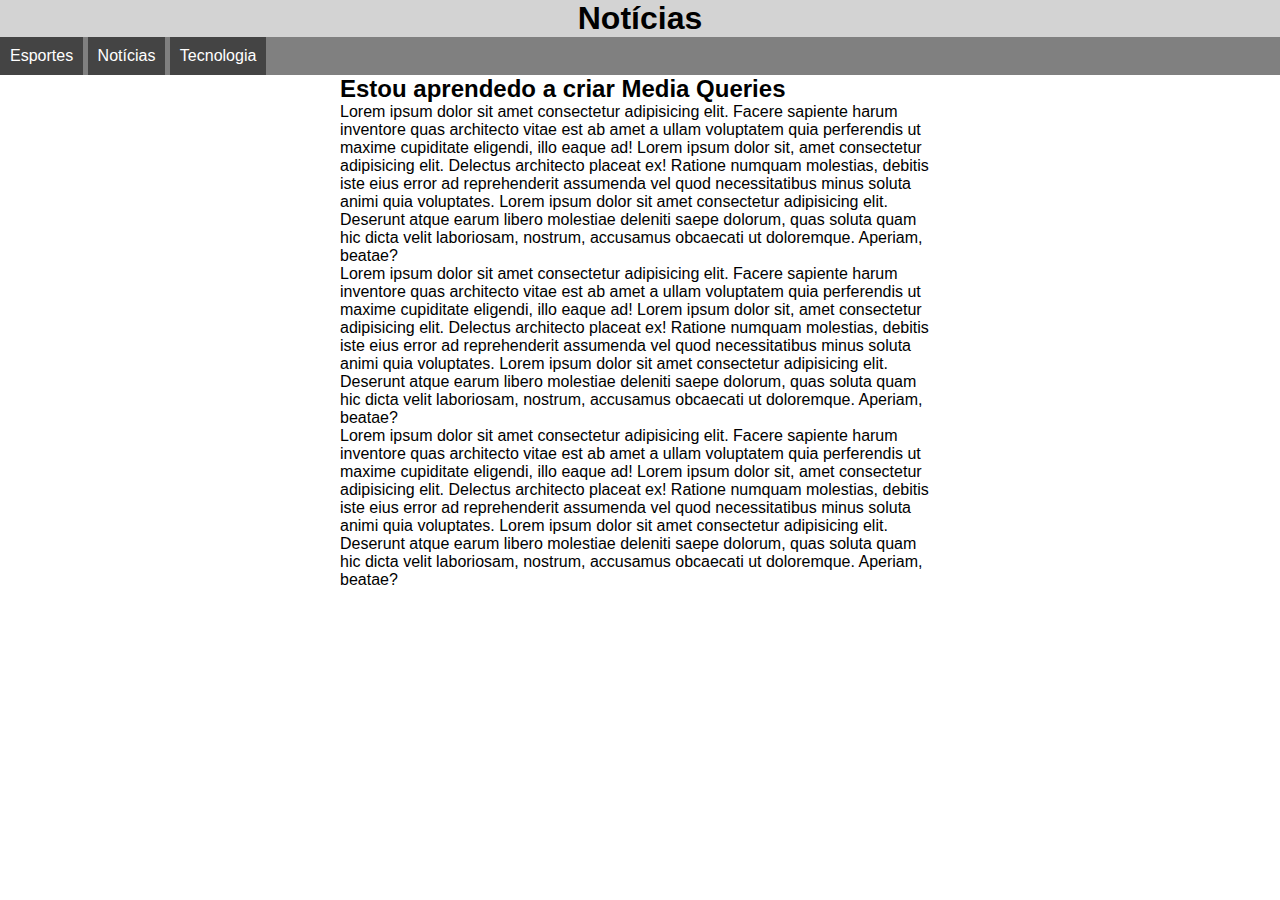
<file: mq001/index.html>
<!DOCTYPE html>
<html lang="pt-br">
<head>
    <meta charset="UTF-8">
    <meta http-equiv="X-UA-Compatible" content="IE=edge">
    <meta name="viewport" content="width=device-width, initial-scale=1.0">
    <title>Media Query</title>
    <link rel="stylesheet" href="estilos/tela.css" media="screen">
    <link rel="stylesheet" href="estilos/impressora.css" media="print">
</head>
<body>
    <header>
        <h1>Notícias</h1>
        <menu>
            <ul>
                <li>Esportes</li>
                <li>Notícias</li>
                <li>Tecnologia</li>
            </ul>
        </menu>
    </header>
    <main>
        <article>
            <h2>Estou aprendedo a criar Media Queries</h2>
            <p>Lorem ipsum dolor sit amet consectetur adipisicing elit. Facere sapiente harum inventore quas architecto vitae est ab amet a ullam voluptatem quia perferendis ut maxime cupiditate eligendi, illo eaque ad! Lorem ipsum dolor sit, amet consectetur adipisicing elit. Delectus architecto placeat ex! Ratione numquam molestias, debitis iste eius error ad reprehenderit assumenda vel quod necessitatibus minus soluta animi quia voluptates. Lorem ipsum dolor sit amet consectetur adipisicing elit. Deserunt atque earum libero molestiae deleniti saepe dolorum, quas soluta quam hic dicta velit laboriosam, nostrum, accusamus obcaecati ut doloremque. Aperiam, beatae?</p>
            <p>Lorem ipsum dolor sit amet consectetur adipisicing elit. Facere sapiente harum inventore quas architecto vitae est ab amet a ullam voluptatem quia perferendis ut maxime cupiditate eligendi, illo eaque ad! Lorem ipsum dolor sit, amet consectetur adipisicing elit. Delectus architecto placeat ex! Ratione numquam molestias, debitis iste eius error ad reprehenderit assumenda vel quod necessitatibus minus soluta animi quia voluptates. Lorem ipsum dolor sit amet consectetur adipisicing elit. Deserunt atque earum libero molestiae deleniti saepe dolorum, quas soluta quam hic dicta velit laboriosam, nostrum, accusamus obcaecati ut doloremque. Aperiam, beatae?</p>
            <p>Lorem ipsum dolor sit amet consectetur adipisicing elit. Facere sapiente harum inventore quas architecto vitae est ab amet a ullam voluptatem quia perferendis ut maxime cupiditate eligendi, illo eaque ad! Lorem ipsum dolor sit, amet consectetur adipisicing elit. Delectus architecto placeat ex! Ratione numquam molestias, debitis iste eius error ad reprehenderit assumenda vel quod necessitatibus minus soluta animi quia voluptates. Lorem ipsum dolor sit amet consectetur adipisicing elit. Deserunt atque earum libero molestiae deleniti saepe dolorum, quas soluta quam hic dicta velit laboriosam, nostrum, accusamus obcaecati ut doloremque. Aperiam, beatae?</p>
        </article>
    </main>
</body>
</html>
</file>
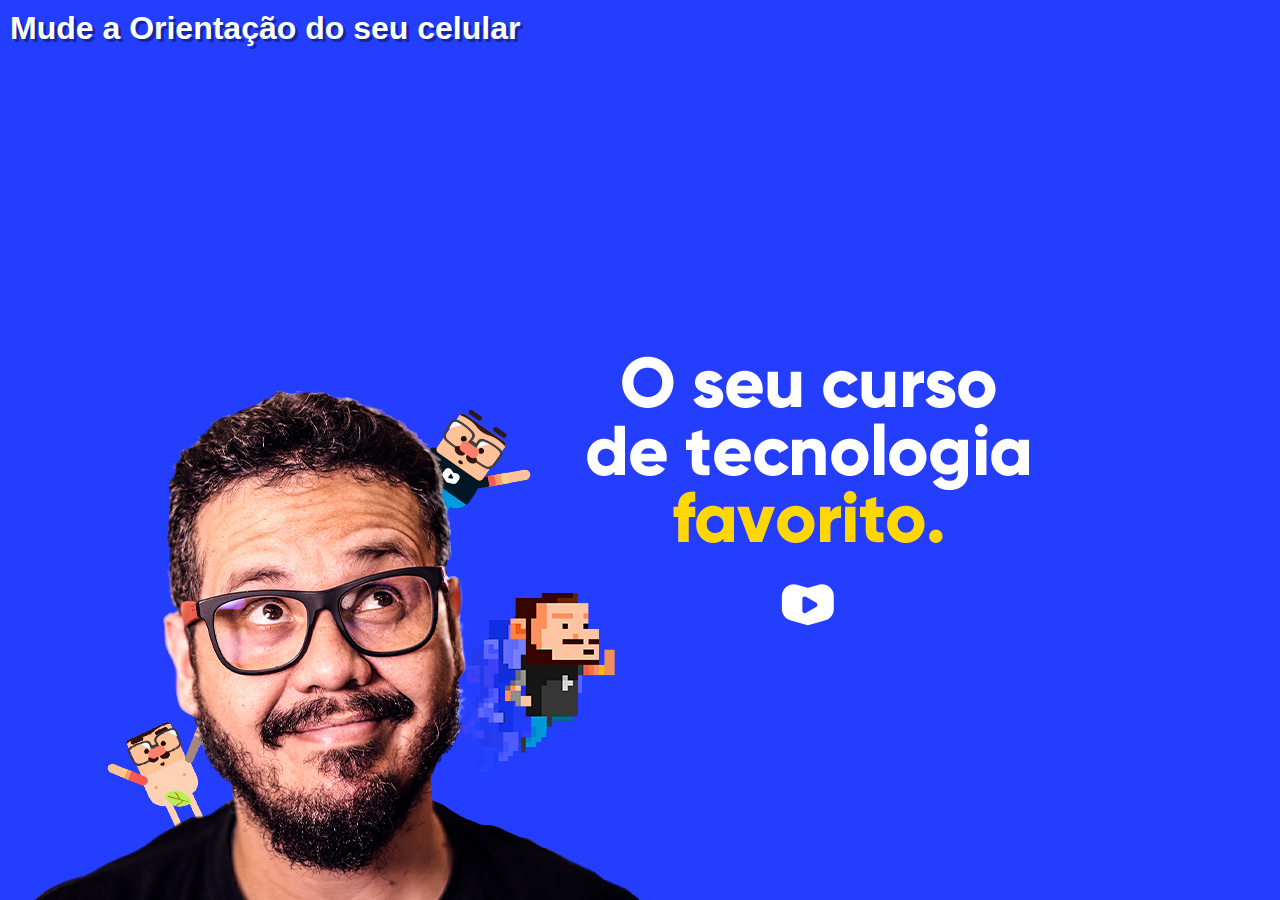
<file: mq002/index.html>
<!DOCTYPE html>
<html lang="pt-br">
<head>
    <meta charset="UTF-8">
    <meta http-equiv="X-UA-Compatible" content="IE=edge">
    <meta name="viewport" content="width=device-width, initial-scale=1.0">
    <title>Media Query</title>
    <link rel="stylesheet" href="estilos/style.css" media="all">
    <link rel="stylesheet" href="estilos/retrato.css" media="screen and (orientation: portrait)">
    <link rel="stylesheet" href="estilos/paisagem.css" media="screen and (orientation: landscape)">
</head>
<body>
    <h1>Mude a Orientação do seu celular</h1>
</body>
</html>
</file>
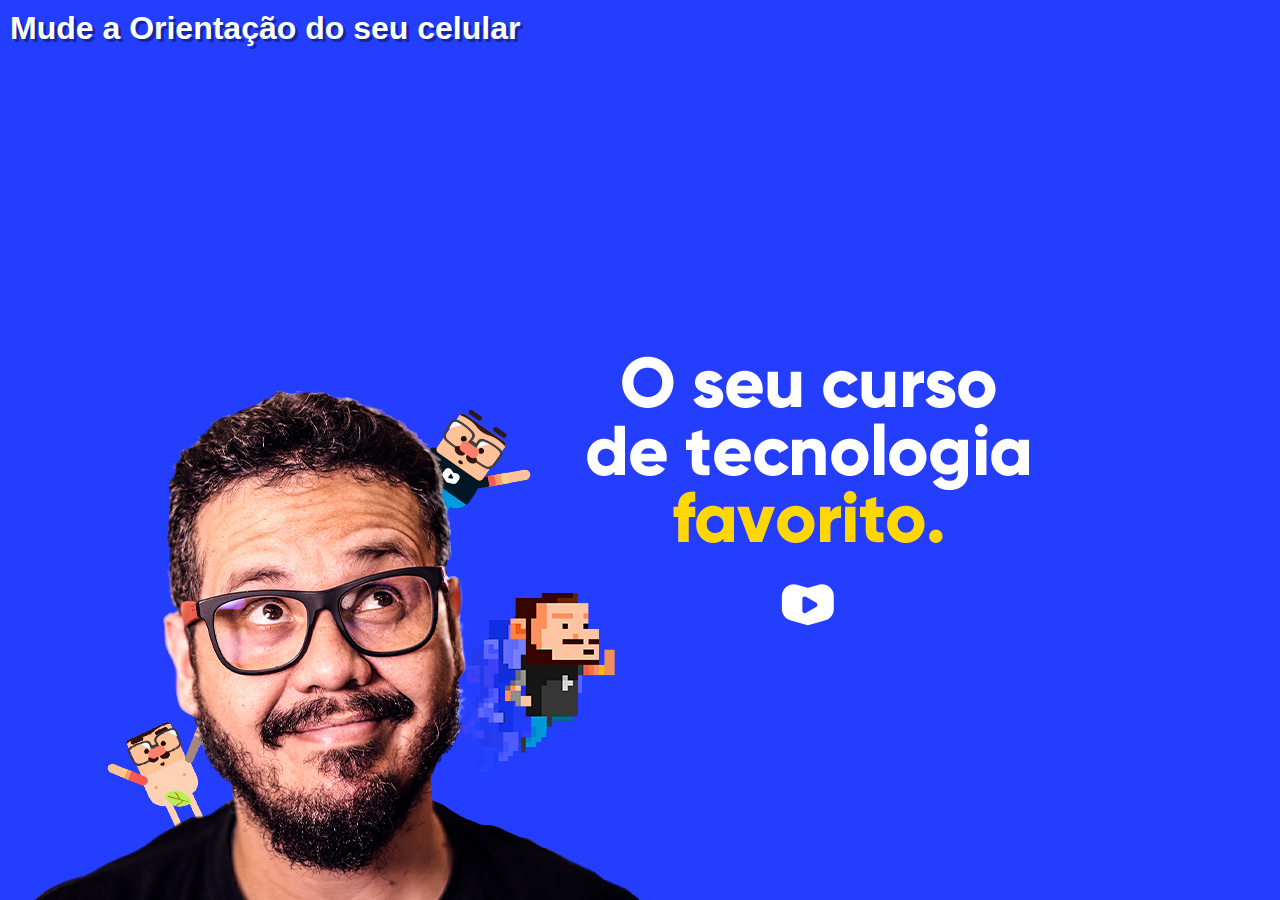
<file: mq003/index.html>
<!DOCTYPE html>
<html lang="pt-br">
<head>
    <meta charset="UTF-8">
    <meta http-equiv="X-UA-Compatible" content="IE=edge">
    <meta name="viewport" content="width=device-width, initial-scale=1.0">
    <title>Media Query</title>
    <link rel="stylesheet" href="estilos/style.css">
</head>
<body>
    <h1>Mude a Orientação do seu celular</h1>
</body>
</html>
</file>
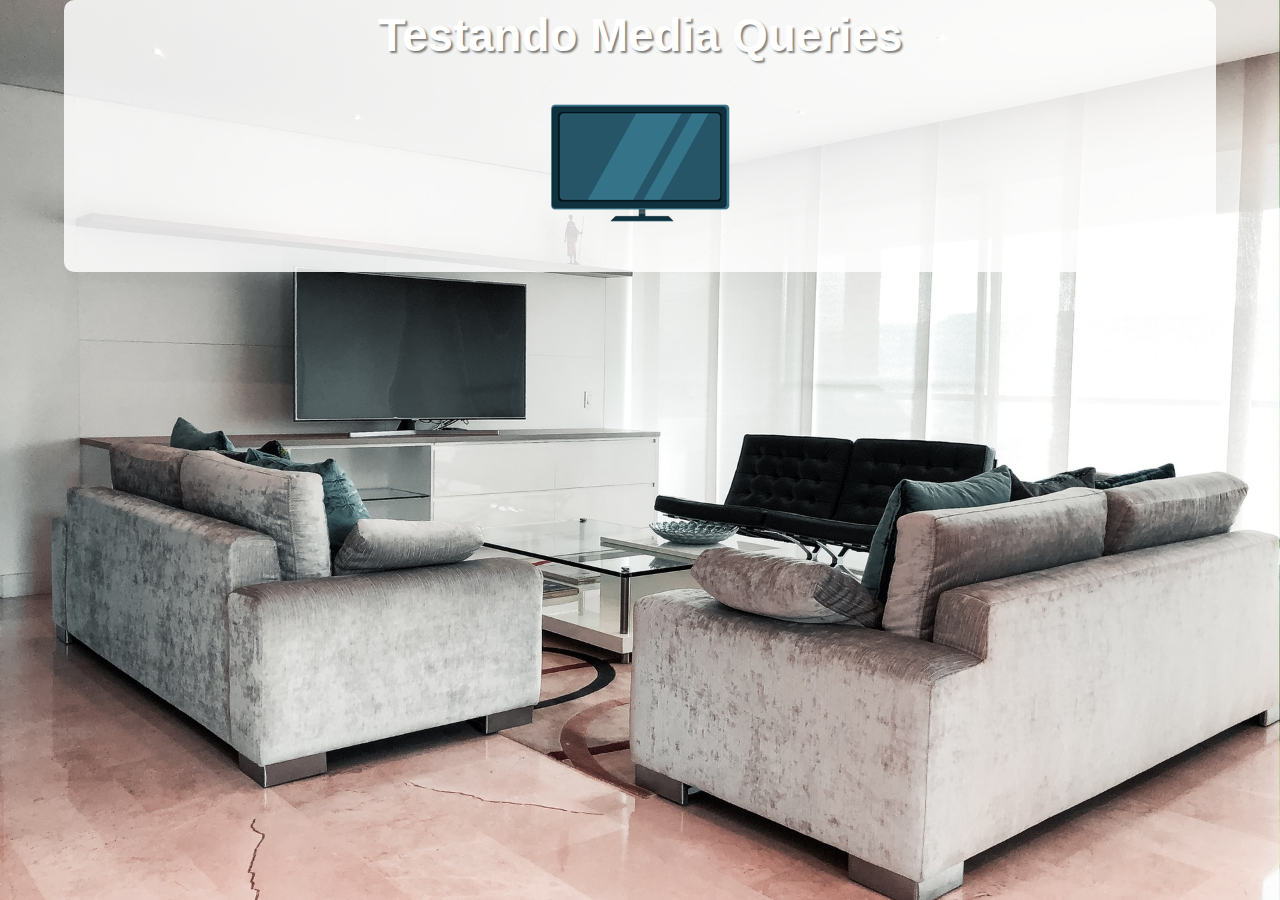
<file: mq004/index.html>
<!DOCTYPE html>
<html lang="pt-br">
<head>
    <meta charset="UTF-8">
    <meta http-equiv="X-UA-Compatible" content="IE=edge">
    <meta name="viewport" content="width=device-width, initial-scale=1.0">
    <title>Mobile First</title>
    <link rel="stylesheet" href="estilos/style.css" media="all">
    <link rel="stylesheet" href="estilos/media-query.css">
</head>
<body>
    <main>
        <h1>Testando Media Queries</h1>
        <img id="phone" src="imagens/icon-phone.png" alt="Acessando Via Smartphone">
        <img id="tablet" src="imagens/icon-tablet.png" alt="Acessando via Tablet">
        <img id="print" src="imagens/icon-print.png" alt="Versão para impressão">
        <img id="pc" src="imagens/icon-pc.png" alt="Versão Desktop">
        <img id="tv" src="imagens/icon-tv.png" alt="Versão Grandes telas">
    </main>
</body>
</html>
</file>
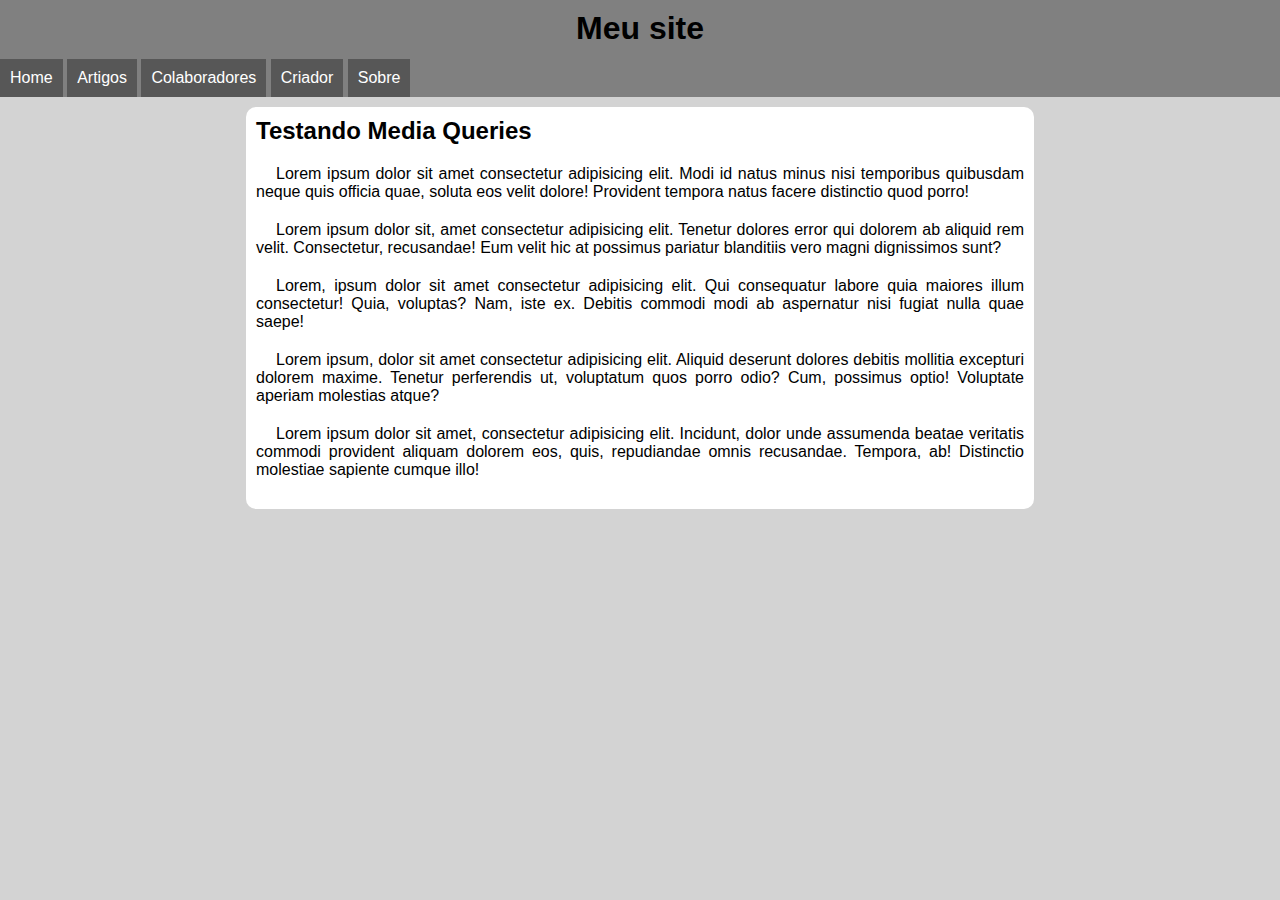
<file: mq005/index.html>
<!DOCTYPE html>
<html lang="pt-br">
<head>
    <meta charset="UTF-8">
    <meta http-equiv="X-UA-Compatible" content="IE=edge">
    <meta name="viewport" content="width=device-width, initial-scale=1.0">
    <title>Menu Responsivo</title>
    <link href="https://fonts.googleapis.com/icon?family=Material+Icons"
      rel="stylesheet">
    <link rel="stylesheet" href="estilos/style.css">
    <link rel="stylesheet" href="estilos/media-query.css">
</head>
<body onresize="mudouTamanho()">
    <header>
        <h1>Meu site</h1>
        <span id="burguer" class="material-icons" onclick="clickMenu()">
            menu
            </span>
        <menu id="itens">
            <ul>
                <li><a href="#">Home</a></li>
                <li><a href="#">Artigos</a></li>
                <li><a href="#">Colaboradores</a></li>
                <li><a href="https://github.com/natanalexandre" target="_blank">Criador</a></li>
                <li><a href="#">Sobre</a></li>
            </ul>
        </menu>
    </header>
    <main>
        <article>
            <h2>Testando Media Queries</h2>
            <p>Lorem ipsum dolor sit amet consectetur adipisicing elit. Modi id natus minus nisi temporibus quibusdam neque quis officia quae, soluta eos velit dolore! Provident tempora natus facere distinctio quod porro!</p>
            <p>Lorem ipsum dolor sit, amet consectetur adipisicing elit. Tenetur dolores error qui dolorem ab aliquid rem velit. Consectetur, recusandae! Eum velit hic at possimus pariatur blanditiis vero magni dignissimos sunt?</p>
            <p>Lorem, ipsum dolor sit amet consectetur adipisicing elit. Qui consequatur labore quia maiores illum consectetur! Quia, voluptas? Nam, iste ex. Debitis commodi modi ab aspernatur nisi fugiat nulla quae saepe!</p>
            <p>Lorem ipsum, dolor sit amet consectetur adipisicing elit. Aliquid deserunt dolores debitis mollitia excepturi dolorem maxime. Tenetur perferendis ut, voluptatum quos porro odio? Cum, possimus optio! Voluptate aperiam molestias atque?</p>
            <p>Lorem ipsum dolor sit amet, consectetur adipisicing elit. Incidunt, dolor unde assumenda beatae veritatis commodi provident aliquam dolorem eos, quis, repudiandae omnis recusandae. Tempora, ab! Distinctio molestiae sapiente cumque illo!</p>
        </article>
    </main>
    <script>
        function mudouTamanho() {
            if (window.innerWidth >= 768) {
                itens.style.display = 'block'
            } else {
                itens.style.display = 'none'
            }
        }

        function clickMenu() {
            if (itens.style.display == 'block') {
                itens.style.display = 'none'
            } else {
                itens.style.display = 'block'
            }
        }
    </script>
</body>
</html>
</file>
<file: mq001/estilos/tela.css>
@charset "UTF-8";

/*Estilo para Tela*/

* {
    margin: 0px;
    padding: 0px;
}

html {
    font-family: sans-serif;
    font-size: 1em;
}

header {
    background-color: lightgray;
}

header > h1 {
    text-align: center;
}

menu li{
    display: inline-block;
    padding: 10px;
    color: white;
    background-color: rgb(68, 68, 68);
}

menu ul {
    list-style-type: none;
    background-color: gray;
}

article {
    width: 600px;
    display: block;
    margin: auto;
}
</file>
<file: mq001/estilos/impressora.css>
@charset "UTF-8";

/*Estilo para Impressoras*/

* {
    margin: 10px;
    padding: 10px;
}

html {
    font-family: 'Courier New', Courier, monospace;
    font-size: 1.5em;
    line-height: 1em;
}

menu {
    display: none;
}

article::after {
    content: 'Esse artigo foi impresso através do site www.cursoemvideo.com';
}

article {
    width: 100vw;
}
</file>
<file: mq002/estilos/style.css>
@charset "UTF-8";

/*Configurações Principais*/

* {
    margin: 0px;
    padding: 0px;
}

html, body {
    width: 100vw;
    height: 100vh;
    font-family: Arial, Helvetica, sans-serif;
    background-color: #233eff;
}

h1 {
    color: white;
    text-shadow: 3px 3px 0px #1526a2;
    padding: 10px;
}
</file>
<file: mq002/estilos/retrato.css>
@charset "UTF-8";

/*Aparelho em pé (portrait)*/

body {
    background-image: url('../imagens/cev-portrait.jpg');
    background-size: contain;
    background-repeat: no-repeat;
    background-position: center bottom;
}
</file>
<file: mq002/estilos/paisagem.css>
@charset "UTF-8";

/*Aparelho Deitado (landscape)*/

body {
    background-image: url('../imagens/cev-landscape.jpg');
    background-size: contain;
    background-repeat: no-repeat;
    background-position: left bottom;
}
</file>
<file: mq003/estilos/style.css>
@charset "UTF-8";

/*Declarações Gerais*/
@media all {
    * {
        margin: 0px;
        padding: 0px;
    }
    
    html, body {
        width: 100vw;
        height: 100vh;
        font-family: Arial, Helvetica, sans-serif;
        background-color: #233eff;
    }
    
    h1 {
        color: white;
        text-shadow: 3px 3px 0px #1526a2;
        padding: 10px;
    }
}
/*Declarações Retrato*/
@media screen and (orientation: portrait) {
    body {
    background-image: url('../imagens/cev-portrait.jpg');
    background-size: contain;
    background-repeat: no-repeat;
    background-position: center bottom;
}
}
/*Declarações Paisagem*/
@media screen and (orientation: landscape) {
    body {
    background-image: url('../imagens/cev-landscape.jpg');
    background-size: contain;
    background-repeat: no-repeat;
    background-position: left bottom;
}
}
</file>
<file: mq004/estilos/style.css>
@charset "UTF-8";

/* Versão Mobile First */

* {
    font-family: Arial, Helvetica, sans-serif;
    font-size: 1.3em;
    margin: 0px;
    padding: 0px;
    box-sizing: border-box;
}

html {
    height: 100vh;
}

body {
    background: black url(../imagens/back-phone.jpg); 
    background-size: cover;
    background-position: center center;
}

main {
    background-color: rgba(255, 255, 255, 0.842);
    width: 90vw;
    margin: auto;
    border-radius: 10px;
    padding: 10px;
}

h1 {
    text-align: center;
    color: white;
    text-shadow: 2px 2px 2px rgba(0, 0, 0, 0.493);
}

img {
    display: block;
    margin: auto;
}

img#phone{display: block;}
img#tablet{display: none;}
img#print{display: none;}
img#pc{display: none;}
img#tv{display: none;}
</file>
<file: mq004/estilos/media-query.css>
@charset "UTF-8";

/* Todas as demais mídias */

/* Typical Device brekpoints
----------------------------
Pequenas Telas: até 600px
Celulares: 600px Até 768px
Tablets: 769px até 992px
Desktop: 992px até 1200px
Grandes Telas: acima de 1200px 
*/

@media print { /* IMPRESSÃO */
    body {
        background-image: url(../imagens/back-print.jpg); /* Desnecessário (Não aparece) */
        font-family: 'Courier New', Courier, monospace;
    }

    main {
        border: 2px solid black;
    }

    main::after {
        content: 'Essa impressão foi feita através do site www.natanalexandre.github.io/media-queries/mq004/index.html';
        text-decoration: underline;
    }

    main h1 {
        text-shadow: none;
        color: black;
    }

    img#phone{display: none;}
    img#tablet{display: none;}
    img#print{display: block;}
    img#pc{display: none;}
    img#tv{display: none;}
}

@media screen and (min-width: 768px) and (max-width: 992px) { /* TABLETS */
    body{
        background-image: url(../imagens/back-tablet.jpg);
    }
    img#phone{display: none;}
    img#tablet{display: block;}
    img#print{display: none;}
    img#pc{display: none;}
    img#tv{display: none;}
}

@media screen and (min-width: 992px) and (max-width: 1200px) { /* DESKTOPS */
    body {
        background-image: url(../imagens/back-pc.jpg)
    }
    img#phone{display: none;}
    img#tablet{display: none;}
    img#print{display: none;}
    img#pc{display: block;}
    img#tv{display: none;}
}

@media screen and (min-width: 1200px) { /* GRANDES TELAS */
    body {
        background-image: url(../imagens/back-tv.jpg);
    }
    img#phone{display: none;}
    img#tablet{display: none;}
    img#print{display: none;}
    img#pc{display: none;}
    img#tv{display: block;}
}
</file>
<file: mq005/estilos/style.css>
@charset "UTF-8";

/* Mobile First */

* {
    font-family: Arial, Helvetica, sans-serif;
    margin: 0px;
    padding: 0px;
}

body, html {
    background-color: lightgray;
}

header {
    background-color: gray;
}

header > h1 {
    padding: 10px;
    text-align: center;
}

menu {
    display: block;
}

menu {
    list-style-type: none;
    display: none;
}

menu > ul > li > a {
    display: block;
    padding: 10px;
    text-decoration: none;
    text-align: center;
    background-color: rgb(87, 87, 87);
    color: white;
    border-top: 2px solid gray;
}

menu > ul > li > a:hover {
    background-color: lightgray;
}

main {
    width: 90vw;
    background-color: white;
    margin: auto;
    padding: 10px;
    border-radius: 10px;
    margin-top: 10px;
}

article > h2 {
    padding-bottom: 20px;
}

article > p {
    text-align: justify;
    margin-bottom: 20px;
    text-indent: 20px;
}

span#burguer {
    background-color: rgb(53, 53, 53);
    color: white;
    display: block;
    text-align: center;
    padding: 10px;
    cursor: pointer;
}

span#burguer:hover {
    background-color: white;
    color: black;
}
</file>
<file: mq005/estilos/media-query.css>
@charset "UTF-8";

/* Typical Device Breakpoints
-----------------------------
Pequenas Telas: até 600px
Celular: de 600px até 768px
Tablet: 768px até 992px
Desktop: 992px até 1200px
Grandes Telas: acima de 1200px
*/

@media screen and (min-width: 768px){
    span#burguer {
        display: none;
    }

    menu {
        display: block;
    }

    menu > ul > li {
        display: inline-block;
    }

    main {
        width: 768px;
    }
}
</file>
